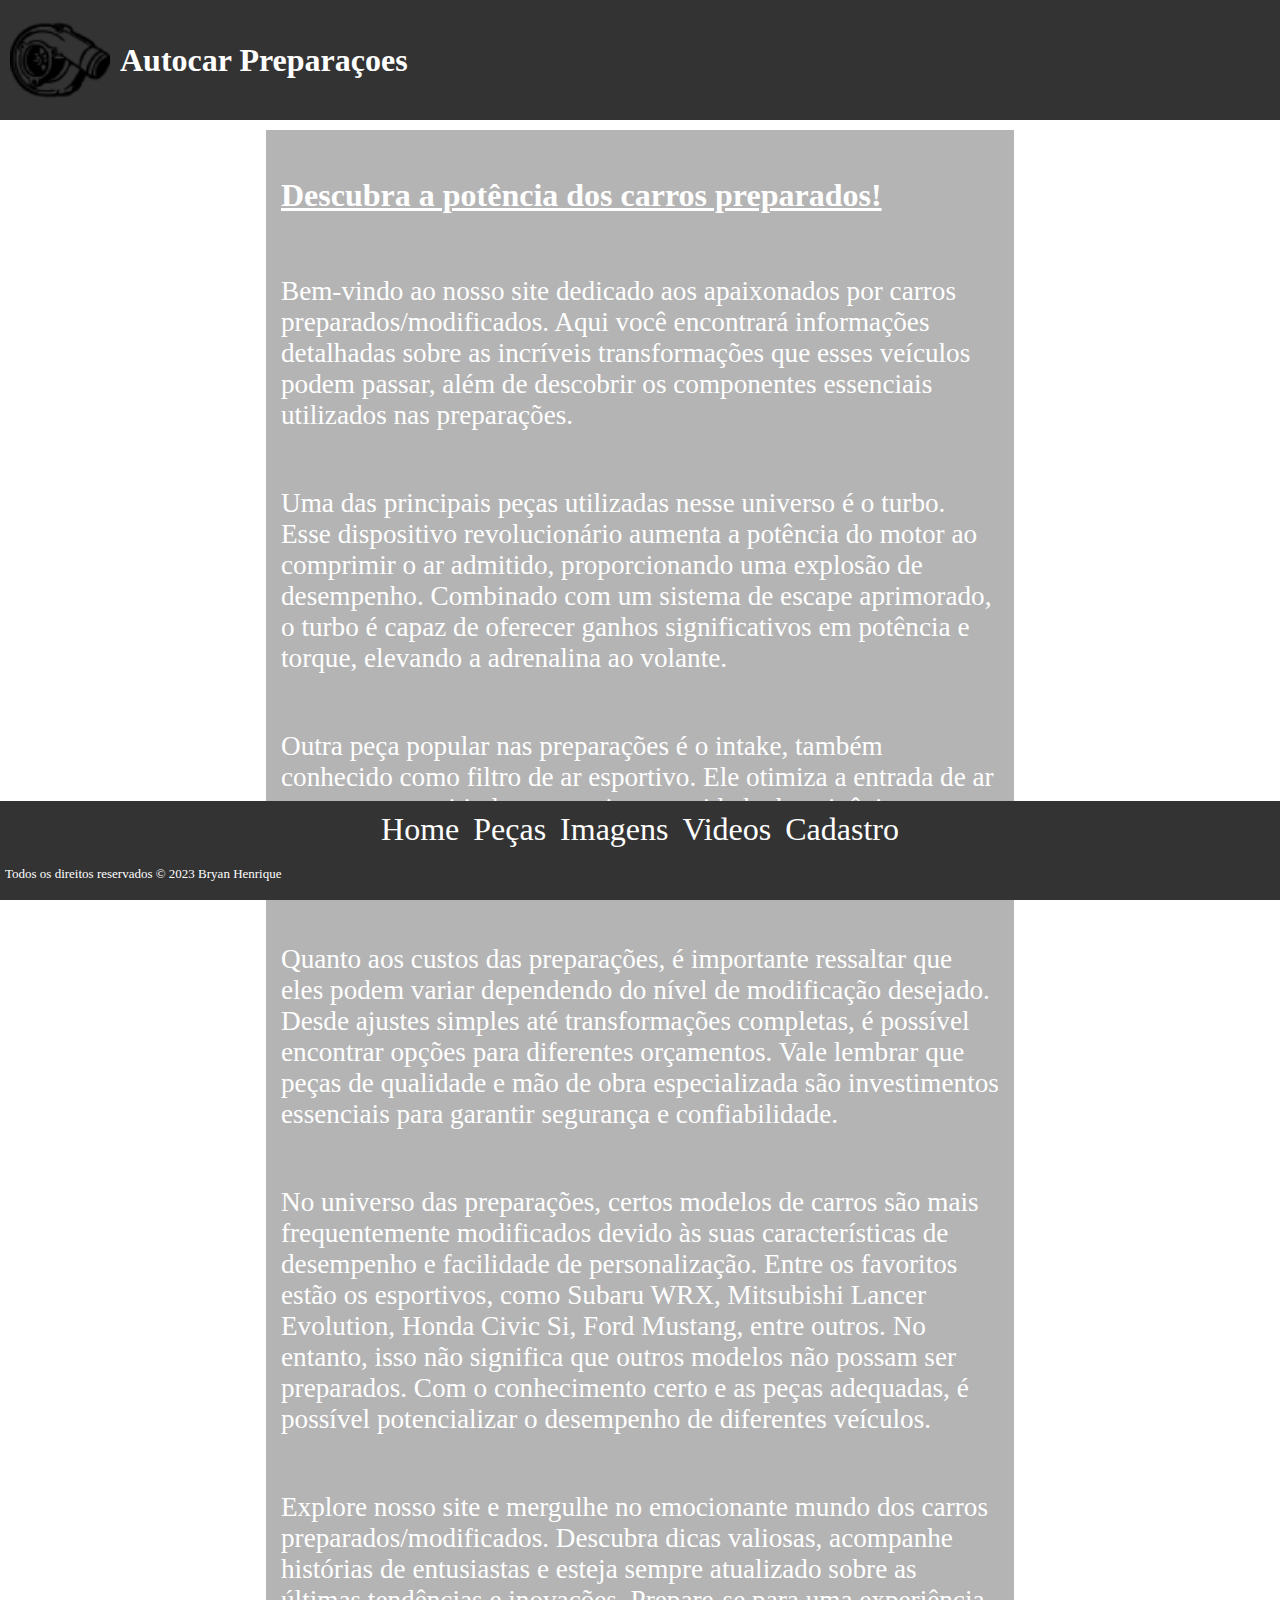
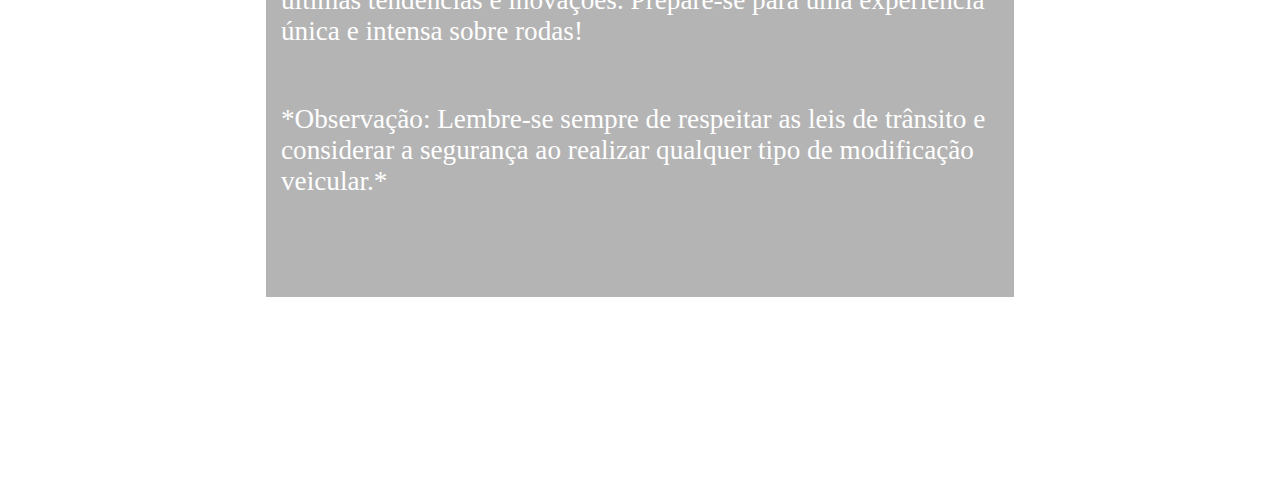
<file: index.html>
<!DOCTYPE html>
<html>

<head>
  <meta charset="UTF-8">
  <title>Menu de navegação</title>
  <link rel="stylesheet" type="text/css" href="css/style.css">
</head>

<body>
  <header>
    <img src="imagens/logo.png" alt="Logo">
    <h1>Autocar Preparaçoes</h1>
  </header>

  <nav>
    <ul>
      <li><a href="index.html">Home</a></li>
      <li><a href="paginas/pecas.html">Peças</a></li>
      <li><a href="paginas/imagens.html">Imagens</a></li>
      <li><a href="paginas/videos.html">Videos</a></li>
      <li><a href="paginas/formulario.html">Cadastro</a></li>
    </ul>
    <footer>
      <p>Todos os direitos reservados &copy; 2023 Bryan Henrique</p>
      <!-- Adicione informações de contato, links de redes sociais, etc. -->
    </footer>
  </nav>



  <div>
    <p id="titulu"> Descubra a potência dos carros preparados!</p>

    <p> Bem-vindo ao nosso site dedicado aos apaixonados por carros preparados/modificados. Aqui você encontrará
      informações detalhadas sobre as incríveis transformações que esses veículos podem passar, além de descobrir os
      componentes essenciais utilizados nas preparações.</p>
    <p>Uma das principais peças utilizadas nesse universo é o turbo. Esse dispositivo revolucionário aumenta a potência
      do motor ao comprimir o ar admitido, proporcionando uma explosão de desempenho. Combinado com um sistema de escape
      aprimorado, o turbo é capaz de oferecer ganhos significativos em potência e torque, elevando a adrenalina ao
      volante.
    </p>
    <p> Outra peça popular nas preparações é o intake, também conhecido como filtro de ar esportivo. Ele otimiza a
      entrada de ar no motor, permitindo uma maior quantidade de oxigênio para a combustão. Com isso, ocorre uma
      melhoria na resposta do acelerador e um aumento no rendimento do motor.
    </p>
    <p> Quanto aos custos das preparações, é importante ressaltar que eles podem variar dependendo do nível de
      modificação desejado. Desde ajustes simples até transformações completas, é possível encontrar opções para
      diferentes orçamentos. Vale lembrar que peças de qualidade e mão de obra especializada são investimentos
      essenciais para garantir segurança e confiabilidade.
    </p>
    <p>No universo das preparações, certos modelos de carros são mais frequentemente modificados devido às suas
      características de desempenho e facilidade de personalização. Entre os favoritos estão os esportivos, como Subaru
      WRX, Mitsubishi Lancer Evolution, Honda Civic Si, Ford Mustang, entre outros. No entanto, isso não significa que
      outros modelos não possam ser preparados. Com o conhecimento certo e as peças adequadas, é possível potencializar
      o desempenho de diferentes veículos.
    </p>
    <p>Explore nosso site e mergulhe no emocionante mundo dos carros preparados/modificados. Descubra dicas valiosas,
      acompanhe histórias de entusiastas e esteja sempre atualizado sobre as últimas tendências e inovações. Prepare-se
      para uma experiência única e intensa sobre rodas!
    </p>
    <p> *Observação: Lembre-se sempre de respeitar as leis de trânsito e considerar a segurança ao realizar qualquer
      tipo de modificação veicular.*</p>
    </p>
  </div>

</body>

</html>
</file>
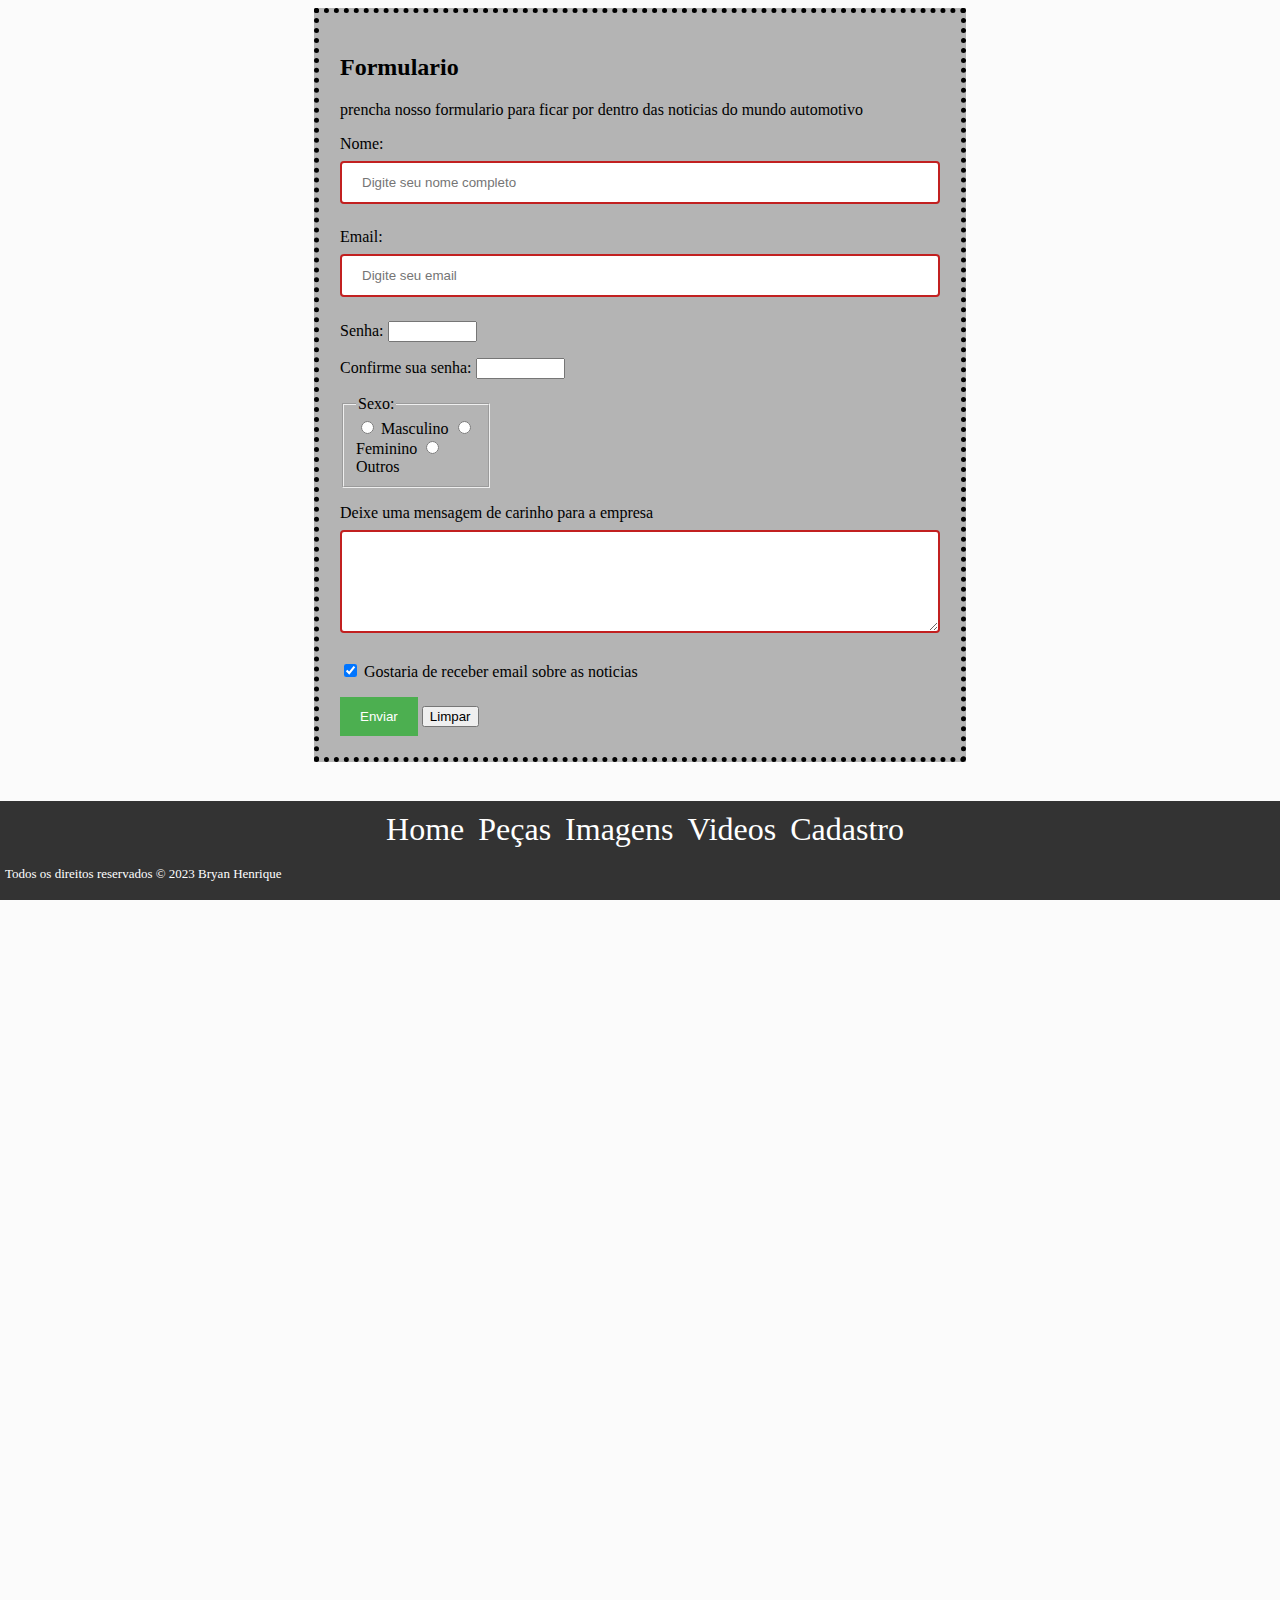
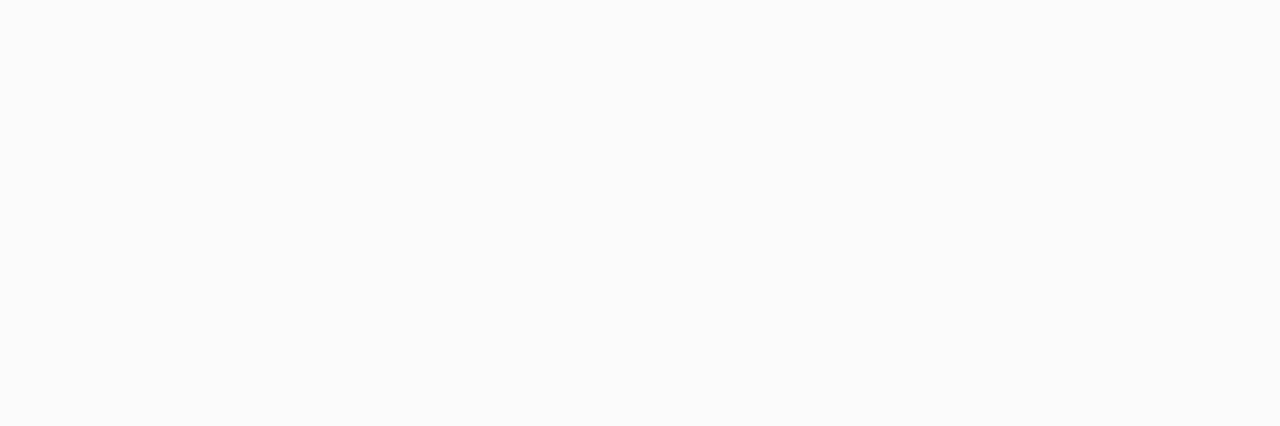
<file: paginas/formulario.html>
<!DOCTYPE html>
<html lang="en">

<head>
    <meta charset="UTF-8">
    <meta http-equiv="X-UA-Compatible" content="IE=edge">
    <meta name="viewport" content="width=device-width, initial-scale=1.0">
    <title>Document</title>
    <link rel="stylesheet" href="../css/form.css">
</head>

<body style="background-color: #fbfbfb;">
    <form method="post" action="mailto:ryanpassosmg@gmail.com">
        <div class="container">
            <h2><b> Formulario </b></h2>
            <p> prencha nosso formulario para ficar por dentro das noticias do mundo automotivo</p>
            <p><label for="cNome">Nome:</label>
                <input type="text" name="txtnome" id="cnome" size="50" maxlength="45" placeholder="Digite seu nome completo">
            </p>

            <p><label for="cEmail">Email:</label>
                <input type="text" name="txtemail" id="cemail" size="50" maxlength="45" placeholder="Digite seu email">
            </p>

            <p><label for="cSenha">Senha:</label>
                <input type="password" name="txtsenha" id="cSenha" size="8" maxlength="8">
            </p>

            <p><label for="cSenha2">Confirme sua senha:</label>
                <input type="password" name="txtsenha2" id="cSenha2" size="8" maxlength="8">
            </p>

            <fieldset id="sexo" style="width: 20%">
                <legend>Sexo:</legend>
                <input type="radio" name="txtsexo" id="cMasc">
                <label for="cMasc">Masculino</label>
                <input type="radio" name="txtsexo" id="cFem">
                <label for="cFem">Feminino</label>
                <input type="radio" name="txtsexo" id="cOut">
                <label for="cOut">Outros</label>
            </fieldset>

            <p>Deixe uma mensagem de carinho para a empresa <textarea cols="45" rows="5"></textarea></p>

            <p>
                <input type="checkbox" name="txtRecEmail" id="cRecEmail" checked />
                Gostaria de receber email sobre as noticias
            </p>

            <input type="submit" value="Enviar">
            <input type="reset" value="Limpar">
        </div>
    </form>

    <nav>
        <ul>
            <li><a href="../index.html">Home</a></li>
            <li><a href="pecas.html">Peças</a></li>
            <li><a href="imagens.html">Imagens</a></li>
            <li><a href="videos.html">Videos</a></li>
            <li><a href="formulario.html">Cadastro</a></li>
        </ul>
        <footer>
            <p>Todos os direitos reservados &copy; 2023 Bryan Henrique</p>
            <!-- Adicione informações de contato, links de redes sociais, etc. -->
        </footer>
    </nav>

</body>

</html>
</file>
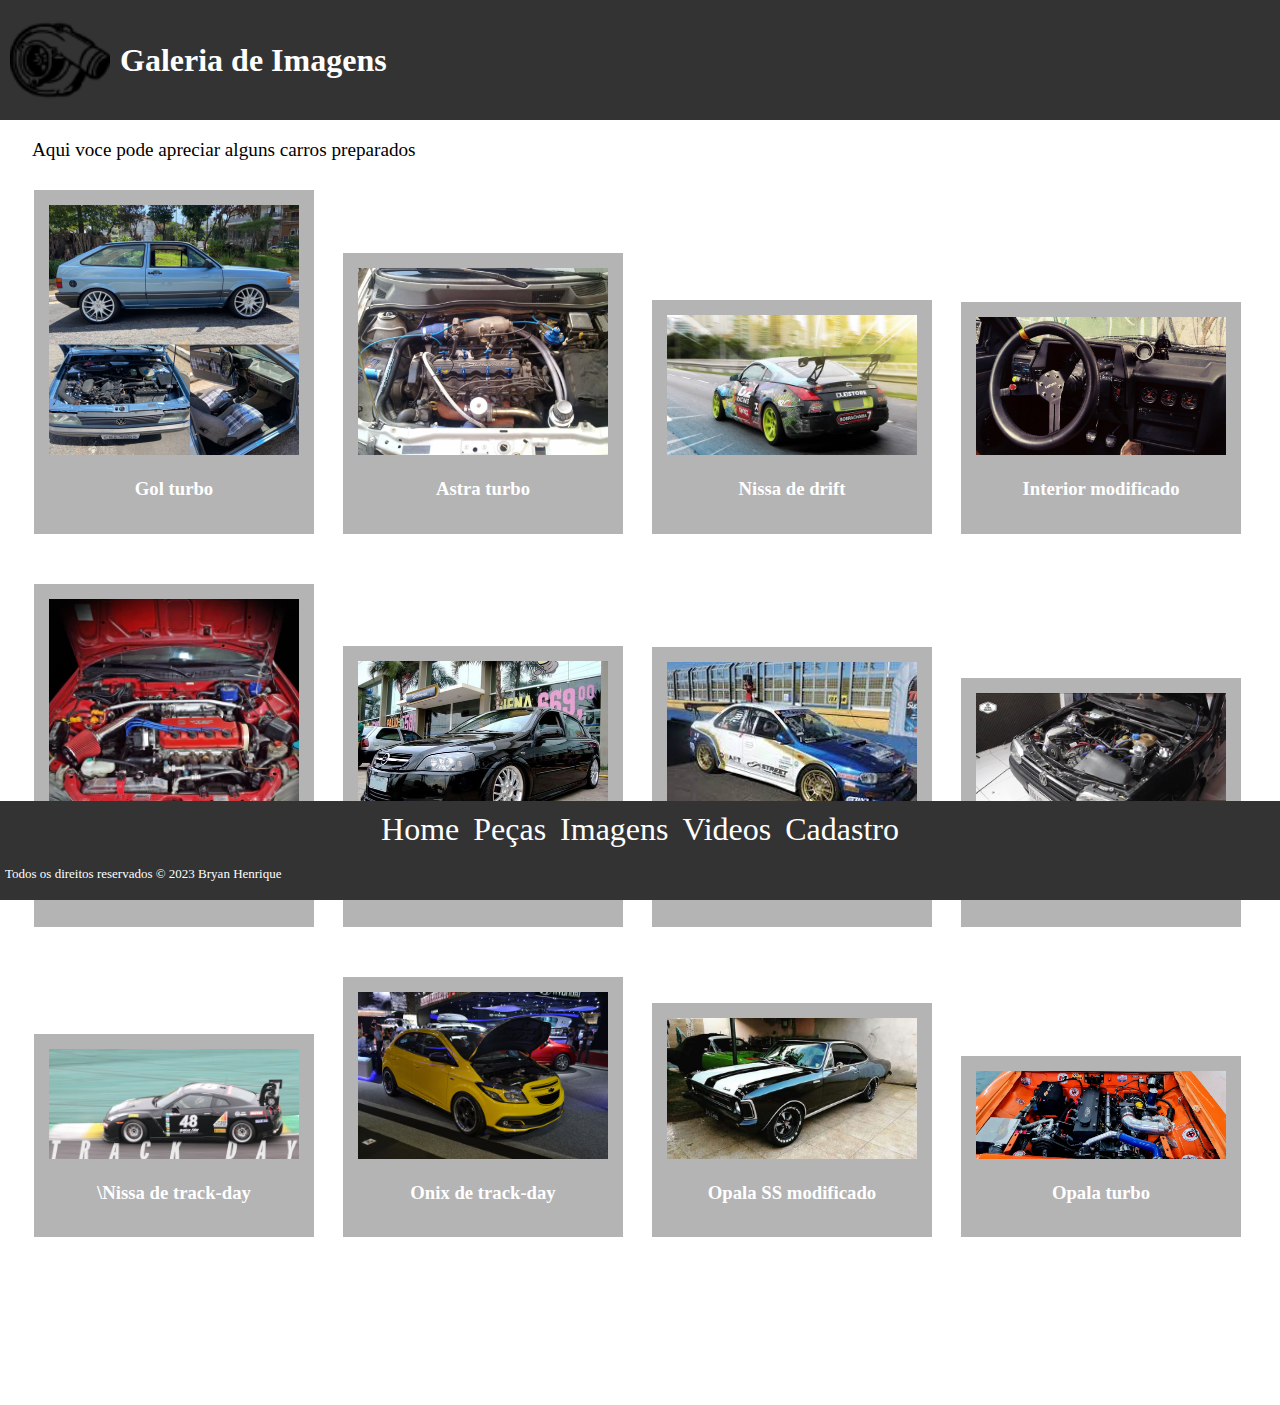
<file: paginas/imagens.html>
<!DOCTYPE html>
<html>

<head>
  <meta charset="UTF-8">
  <title>Menu de navegação</title>
  <link rel="stylesheet" type="text/css" href="../css/imagens.css">
</head>

<body>
  <header>
    <img src="../imagens/logo.png" alt="Logo">

    <h1>Galeria de Imagens</h1>
  </header>

  <nav>
    <ul>
      <li><a href="../index.html">Home</a></li>
      <li><a href="pecas.html">Peças</a></li>
      <li><a href="imagens.html">Imagens</a></li>
      <li><a href="videos.html">Videos</a></li>
      <li><a href="formulario.html">Cadastro</a></li>
    </ul>
    <footer>
      <p>Todos os direitos reservados &copy; 2023 Bryan Henrique</p>
      <!-- Adicione informações de contato, links de redes sociais, etc. -->
    </footer>
  </nav>


  <p id="P"> Aqui voce pode apreciar alguns carros preparados</p>

  <section id="produtos">
    <!-- Exemplo de imagem -->
    <div class="image-container">
      <img src="../imagens/golturbo.png" alt="Imagem 1">
      <h3>Gol turbo</h3>
    </div>

    <div class="image-container">
      <img src="../imagens/motor astra turbo.png" alt="Imagem 2">
      <h3>Astra turbo</h3>
    </div>

    <div class="image-container">
      <img src="../imagens/nissa.png" alt="Imagem 3">
      <h3>Nissa de drift</h3>
    </div>

    <div class="image-container">
      <img src="../imagens/interior modificado.png" alt="Imagem 4">
      <h3>Interior modificado</h3>
    </div>

    <div class="image-container">
      <img src="../imagens/civic aspirado.png" alt="Imagem 5">
      <h3>civic turbo</h3>
    </div>

    <div class="image-container">
      <img src="../imagens/astra com spoiler.png" alt="Imagem 6">
      <h3>Astra com front-lip</h3>
    </div>

    <div class="image-container">
      <img src="../imagens/carro para track day.png" alt="Imagem 7">
      <h3>Carro de track-day</h3>
    </div>

    <div class="image-container">
      <img src="../imagens/golturbobola.png" alt="Imagem 8">
      <h3>Gol bolinha turbo</h3>
    </div>

    <div class="image-container">
      <img src="../imagens/nisssa trackda.png" alt="Imagem 9">
      <h3>\Nissa de track-day</h3>
    </div>

    <div class="image-container">
      <img src="../imagens/onix track.png" alt="Imagem 10">
      <h3>Onix de track-day</h3>
    </div>

    <div class="image-container">
      <img src="../imagens/opala tunado.png" alt="Imagem 11">
      <h3>Opala SS modificado</h3>
    </div>

    <div class="image-container">
      <img src="../imagens/opalaturbo.png" alt="Imagem 12">
      <h3>Opala turbo</h3>
    </div>

  </section>
</body>

</html>
</file>
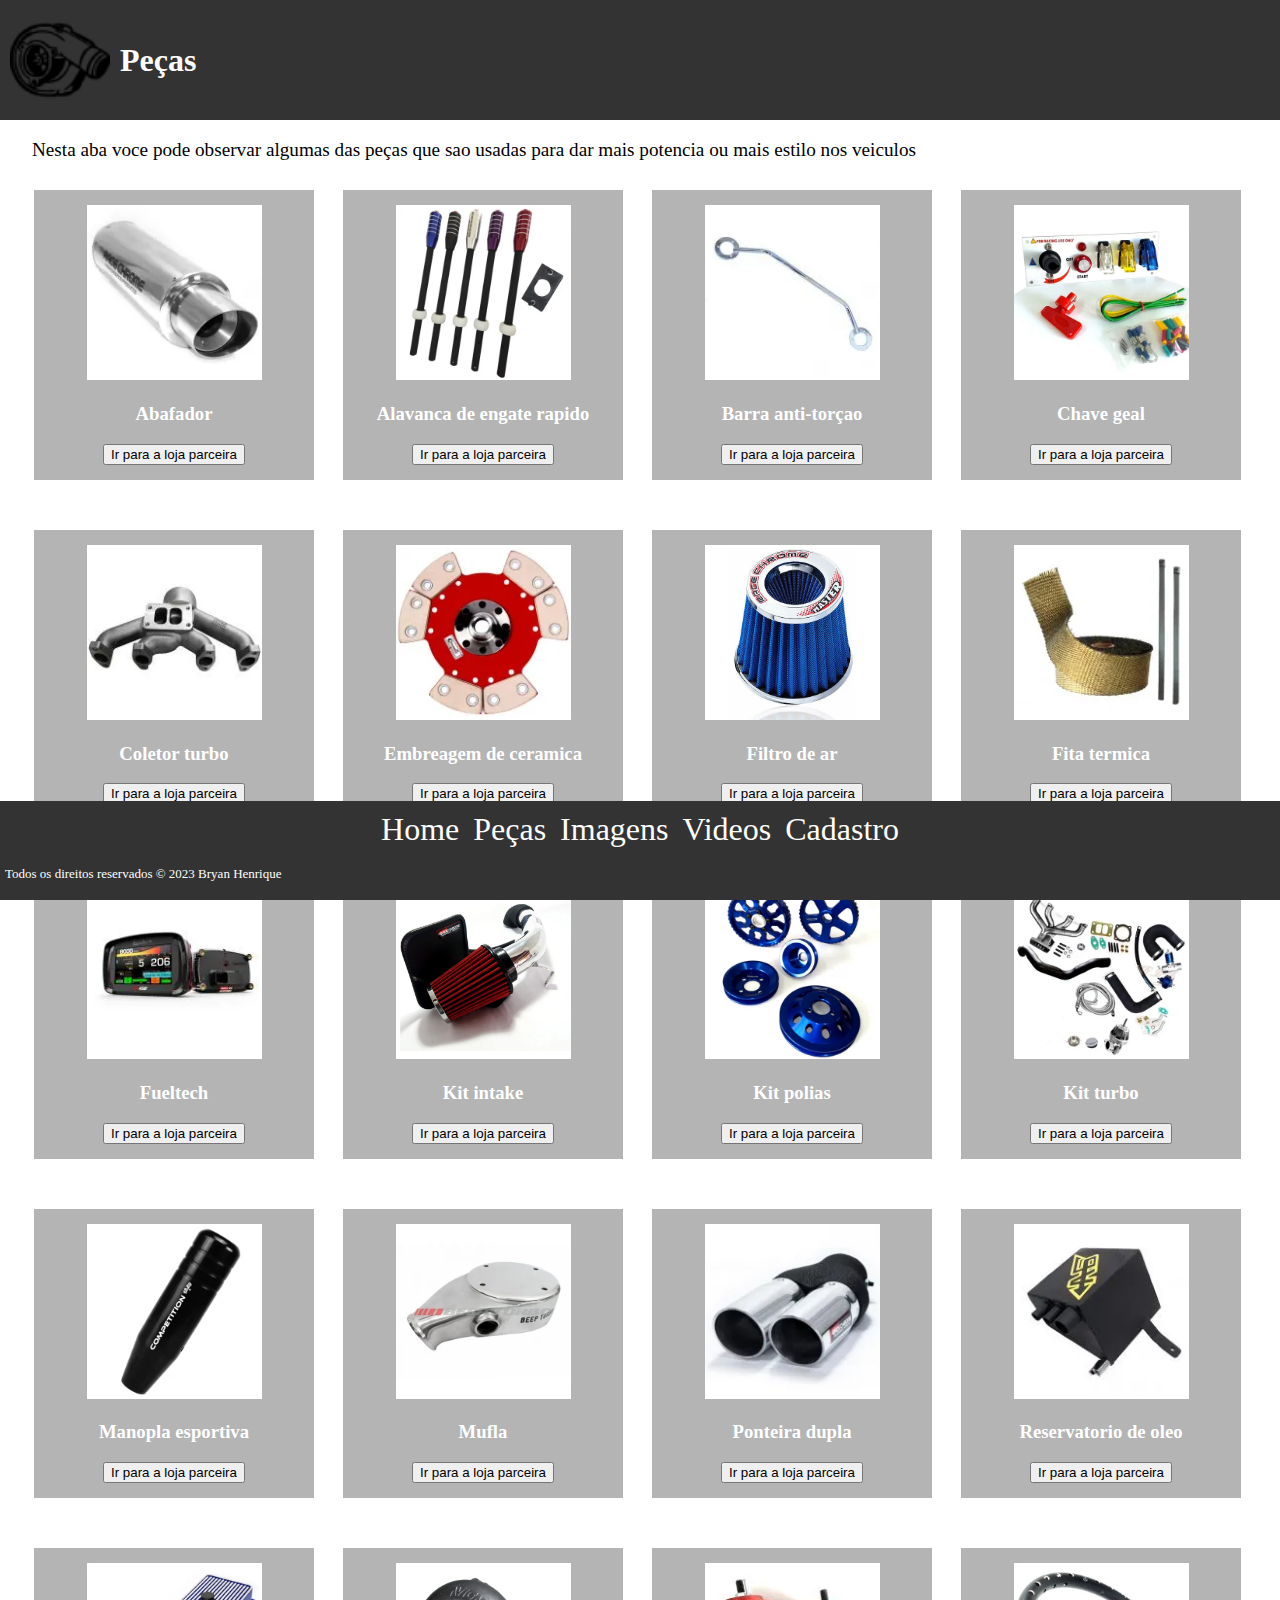
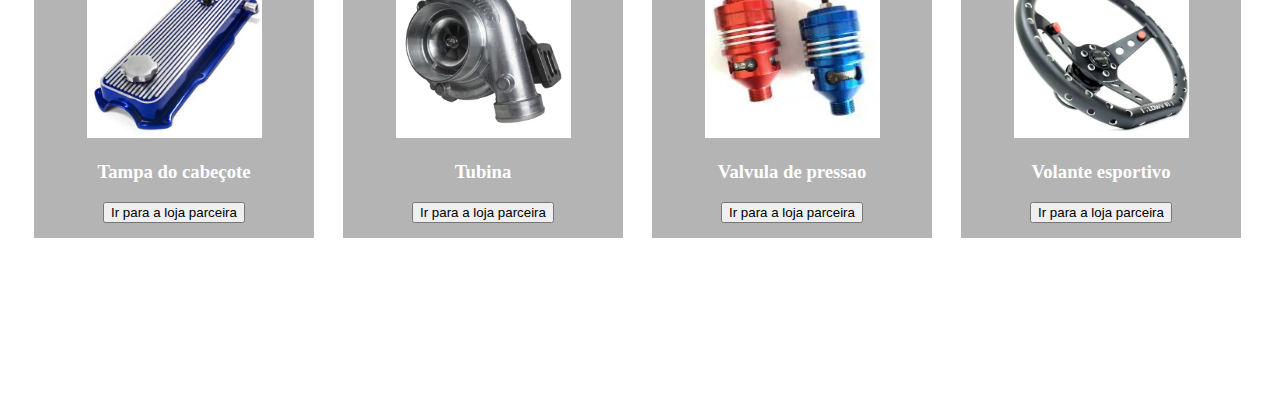
<file: paginas/pecas.html>
<!DOCTYPE html>
<html>

<head>
  <meta charset="UTF-8">
  <title>Menu de navegação</title>
  <link rel="stylesheet" type="text/css" href="../css/pecas.css">
</head>

<body>
  <header>
    <img src="../imagens/logo.png" alt="Logo">

    <h1>Peças</h1>
  </header>
  <nav>
    <ul>
      <li><a href="../index.html">Home</a></li>
      <li><a href="pecas.html">Peças</a></li>
      <li><a href="imagens.html">Imagens</a></li>
      <li><a href="videos.html">Videos</a></li>
      <li><a href="formulario.html">Cadastro</a></li>
    </ul>
    <footer>
      <p>Todos os direitos reservados &copy; 2023 Bryan Henrique</p>
      <!-- Adicione informações de contato, links de redes sociais, etc. -->
    </footer>
  </nav>

  <p id="P"> Nesta aba voce pode observar algumas das peças que sao usadas para dar mais potencia ou mais estilo nos
    veiculos
  </p>

  <section id="produtos">
    <!-- Exemplo de imagem -->
    <div class="image-container">
      <img src="../imagens/pecas/abaddador.png" alt="Imagem 1">
      <h3>Abafador</h3>
      <a href="https://www.bravinhos.com.br/" target="_blank" rel="noopener noreferrer">
        <button>Ir para a loja parceira</button>
      </a>
    </div>

    <div class="image-container">
      <img src="../imagens/pecas/alavancaengaterapido.png" alt="Imagem 2">
      <h3>Alavanca de engate rapido</h3>
      <a href="https://www.bravinhos.com.br/" target="_blank" rel="noopener noreferrer">
        <button>Ir para a loja parceira</button>
      </a>
    </div>

    <div class="image-container">
      <img src="../imagens/pecas/barraantitorcao.png" alt="Imagem 3">
      <h3>Barra anti-torçao</h3>
      <a href="https://www.bravinhos.com.br/" target="_blank" rel="noopener noreferrer">
        <button>Ir para a loja parceira</button>
      </a>
    </div>

    <div class="image-container">
      <img src="../imagens/pecas/chavegeral.png" alt="Imagem 4">
      <h3>Chave geal</h3>
      <a href="https://www.bravinhos.com.br/" target="_blank" rel="noopener noreferrer">
        <button>Ir para a loja parceira</button>
      </a>
    </div>

    <div class="image-container">
      <img src="../imagens/pecas/coletorturbo.png" alt="Imagem 5">
      <h3>Coletor turbo</h3>
      <a href="https://www.bravinhos.com.br/" target="_blank" rel="noopener noreferrer">
        <button>Ir para a loja parceira</button>
      </a>
    </div>

    <div class="image-container">
      <img src="../imagens/pecas/embreagemceramica.png" alt="Imagem 6">
      <h3>Embreagem de ceramica</h3>
      <a href="https://www.bravinhos.com.br/" target="_blank" rel="noopener noreferrer">
        <button>Ir para a loja parceira</button>
      </a>
    </div>

    <div class="image-container">
      <img src="../imagens/pecas/filtroar.png" alt="Imagem 7">
      <h3>Filtro de ar</h3>
      <a href="https://www.bravinhos.com.br/" target="_blank" rel="noopener noreferrer">
        <button>Ir para a loja parceira</button>
      </a>
    </div>

    <div class="image-container">
      <img src="../imagens/pecas/fitatermica.png" alt="Imagem 8">
      <h3>Fita termica</h3>
      <a href="https://www.bravinhos.com.br/" target="_blank" rel="noopener noreferrer">
        <button>Ir para a loja parceira</button>
      </a>
    </div>

    <div class="image-container">
      <img src="../imagens/pecas/fueltech.png" alt="Imagem 9">
      <h3>Fueltech</h3>
      <a href="https://www.bravinhos.com.br/" target="_blank" rel="noopener noreferrer">
        <button>Ir para a loja parceira</button>
      </a>
    </div>

    <div class="image-container">
      <img src="../imagens/pecas/kitintake.png" alt="Imagem 10">
      <h3>Kit intake</h3>
      <a href="https://www.bravinhos.com.br/" target="_blank" rel="noopener noreferrer">
        <button>Ir para a loja parceira</button>
      </a>
    </div>

    <div class="image-container">
      <img src="../imagens/pecas/kitpoli.png" alt="Imagem 11">
      <h3>Kit polias</h3>
      <a href="https://www.bravinhos.com.br/"target="_blank" rel="noopener noreferrer">
        <button>Ir para a loja parceira</button>
      </a>
    </div>

    <div class="image-container">
      <img src="../imagens/pecas/kitturbo.png" alt="Imagem 12">
      <h3>Kit turbo</h3>
      <a href="https://www.bravinhos.com.br/" target="_blank" rel="noopener noreferrer">
        <button>Ir para a loja parceira</button>
      </a>
    </div>
    <div class="image-container">
      <img src="../imagens/pecas/manoplasesportivas.png" alt="Imagem 13">
      <h3>Manopla esportiva</h3>
      <a href="https://www.bravinhos.com.br/" target="_blank" rel="noopener noreferrer">
        <button>Ir para a loja parceira</button>
      </a>
    </div>
    <div class="image-container">
      <img src="../imagens/pecas/mufla.png" alt="Imagem 14">
      <h3>Mufla</h3>
      <a href="https://www.bravinhos.com.br/" target="_blank" rel="noopener noreferrer">
        <button>Ir para a loja parceira</button>
      </a>
    </div>
    <div class="image-container">
      <img src="../imagens/pecas/ponteiradupla.png" alt="Imagem 15">
      <h3>Ponteira dupla</h3>
      <a href="https://www.bravinhos.com.br/" target="_blank" rel="noopener noreferrer">
        <button>Ir para a loja parceira</button>
      </a>
    </div>
    <div class="image-container">
      <img src="../imagens/pecas/reservatoriooleo.png" alt="Imagem 16">
      <h3>Reservatorio de oleo</h3>
      <a href="https://www.bravinhos.com.br/" target="_blank" rel="noopener noreferrer">
        <button>Ir para a loja parceira</button>
      </a>
    </div>
    <div class="image-container">
      <img src="../imagens/pecas/tampacab.png" alt="Imagem 17">
      <h3>Tampa do cabeçote</h3>
      <a href="https://www.bravinhos.com.br/" target="_blank" rel="noopener noreferrer">
        <button>Ir para a loja parceira</button>
      </a>
    </div>
    <div class="image-container">
      <img src="../imagens/pecas/turbina1.png" alt="Imagem 18">
      <h3>Tubina</h3>
      <a href="https://www.bravinhos.com.br/" target="_blank" rel="noopener noreferrer">
        <button>Ir para a loja parceira</button>
      </a>
    </div>
    <div class="image-container">
      <img src="../imagens/pecas/valvulapress.png" alt="Imagem 19">
      <h3>Valvula de pressao</h3>
      <a href="https://www.bravinhos.com.br/" target="_blank" rel="noopener noreferrer">
        <button>Ir para a loja parceira</button>
      </a>
    </div>
    <div class="image-container">
      <img src="../imagens/pecas/volantesport.png" alt="Imagem 20">
      <h3>Volante esportivo</h3>
      <a href="https://www.bravinhos.com.br/" target="_blank" rel="noopener noreferrer">
        <button>Ir para a loja parceira</button>
      </a>
    </div>
  </section>
</body>

</html>
</file>
<file: css/style.css>
body{
    margin: auto;
}
*{
  /*border: 3px dotted red;*/
  box-sizing: border-box;



}
div{
  margin-inline: 20%;
  background-color: #b4b4b4;border: 10px solid #fff;
  margin-bottom: 15%;
}
p#titulu{
  font-weight: bold;
  text-decoration: underline;
  font-size: 200%;
}

div p{
  /*width: 300px; /* Defina a largura da div */
  /*margin-right: 5px; /* Adicione um espaço entre as divs */ 
  color: #fff;
  font-size:170%;
  padding: 15px;
  /*margin-bottom: 30px;*/
}
/*inicio menu*/
nav {
    background-color: #333;
    color: #fff;
    padding: 5px;
    position: fixed;
    bottom: 0;
    left: 0;
    width: 100vw;
  }
  
  nav ul {
    list-style-type: none;
    margin: 0;
    padding: 0;
    text-align: center;
  }
  
  nav li {
    display: inline-block;
    font-size:xx-large
  }
  
  nav a {
    color: #fff;
    display: block;
    padding: 5px;
    text-decoration: none;
  }

/*fim do menu*/

footer{
  font-size:small;
  width: 100vw;
}

header{
  width: 100%;
  color: #fff;
  background-color: #333;
  display: flex;
  align-items: center;
  padding: 10px;
}

header img{
  width: 100px; /* Defina o tamanho desejado para a largura */
  
}

h1 {
  margin-left: 10px; /* ajuste a margem conforme necessário */
}
/*
header {
  display: flex;
  align-items: center;
}

.logo {
  width: 50px; /* ajuste o tamanho conforme necessário 
}*/




nav#top{
  width: 100vw;
  color: #fff;
  padding: 10px;
  position: auto;
  left: 0;
  background-color: #333;
}
</file>
<file: css/form.css>
/* começo do css do formulario */
  form {
    background-color: #b4b4b4;
    border: 5px solid rgb(0, 0, 0);
    border-style: dotted;
    padding: 21px;
    max-width: 600px;
    margin-bottom: 100%;
    margin-inline: auto;
}

input[type=text], textarea {
    width: 100%;
    padding: 12px 20px;
    margin: 8px 0;
    box-sizing: border-box;
    border: 2px solid #c22020;
    border-radius: 4px;
}

input[type=submit] {
    background-color: #4CAF50;
    color: white;
    padding: 12px 20px;
    border: none;
   
}
/*fim do formulario*/


/*inicio menu*/
nav {
    background-color: #333;
    color: #fff;
    padding: 5px;
    position: fixed;
    bottom: 0;
    left: 0;
    width: 100%;
  }
  
  nav ul {
    list-style-type: none;
    margin: 0;
    padding: 0;
    text-align: center;
  }
  
  nav li {
    display: inline-block;
    font-size:xx-large
  }
  
  nav a {
    color: #fff;
    display: block;
    padding: 5px;
    text-decoration: none;
  }
  
/*fim do menu*/

footer{
  font-size:small;
}
</file>
<file: css/imagens.css>
/* Estilize a imagem */
body{
  margin: auto;


}
*{
  /*border: 3px dotted red;*/
  box-sizing: border-box;



}

p#P{
margin-left: 2.5%;
font-size: larger;
}
/* Estilize a imagem */
section#produtos{
width: 100%; /* Defina a largura da div */
justify-content: center;
/*margin-inline:  10%;
/*align-items: center;*/
text-align: center;
margin-bottom: 10%;
}

.image-container {
width: 300px; /* Defina a largura da div */
display: inline-block; /* Exiba as divs lado a lado */
margin-right: 5px; /* Adicione um espaço entre as divs */ 
background-color: #b4b4b4;
color: #fff;
border: 10px solid #fff;
padding: 15px;
margin-bottom: 30px;
}

/* Estilize as imagens */
.image-container img {
width: 100%; /* Faça a imagem preencher a div */
height: auto; /* Mantenha a proporção da altura */
}

/*inicio menu*/
nav {
  background-color: #333;
  color: #fff;
  padding: 5px;
  position: fixed;
  bottom: 0;
  left: 0;
  width: 100%;
}

nav ul {
  list-style-type: none;
  margin: 0;
  padding: 0;
  text-align: center;
}

nav li {
  display: inline-block;
  font-size:xx-large
}

nav a {
  color: #fff;
  display: block;
  padding: 5px;
  text-decoration: none;
}

/*fim do menu*/

footer{
font-size:small;
}

header{
width: 100%;
color: #fff;
background-color: #333;
display: flex;
align-items: center;
padding: 10px;
}

header img{
width: 100px; /* Defina o tamanho desejado para a largura */

}

h1 {
margin-left: 10px; /* ajuste a margem conforme necessário */
}
</file>
<file: css/pecas.css>
body{
  margin: auto;

}
*{
  /*border: 3px dotted red;*/
  box-sizing: border-box;



}

p#P{
  margin-left: 2.5%;
  font-size: larger;
}

/* Estilize a imagem */
section#produtos{
  width: 100%; /* Defina a largura da div */
  justify-content: center;
  /*margin-inline:  10%;
  /*align-items: center;*/
  text-align: center;
  margin-bottom: 10%;

}

.image-container {
  width: 300px; /* Defina a largura da div */
  display: inline-block; /* Exiba as divs lado a lado */
  margin-right: 5px; /* Adicione um espaço entre as divs */ 
  background-color: #b4b4b4;
  color: #fff;
  border: 10px solid #fff;
  padding: 15px;
  margin-bottom: 30px;
}

/* Estilize as imagens */
.image-container img {
  width: 70%; /* Faça a imagem preencher a div */
  height: auto; /* Mantenha a proporção da altura */
}


/*inicio menu*/
nav {
    background-color: #333;
    color: #fff;
    padding: 5px;
    position: fixed;
    bottom: 0;
    left: 0;
    width: 100%;
  }
  
  nav ul {
    list-style-type: none;
    margin: 0;
    padding: 0;
    text-align: center;
  }
  
  nav li {
    display: inline-block;
    font-size:xx-large
  }
  
  nav a {
    color: #fff;
    display: block;
    padding: 5px;
    text-decoration: none;
  }

/*fim do menu*/

footer{
  font-size:small;
}

header{
  width: 100%;
  color: #fff;
  background-color: #333;
  display: flex;
  align-items: center;
  padding: 10px;
}

header img{
  width: 100px; /* Defina o tamanho desejado para a largura */
  
}

h1 {
  margin-left: 10px; /* ajuste a margem conforme necessário */
}
</file>
